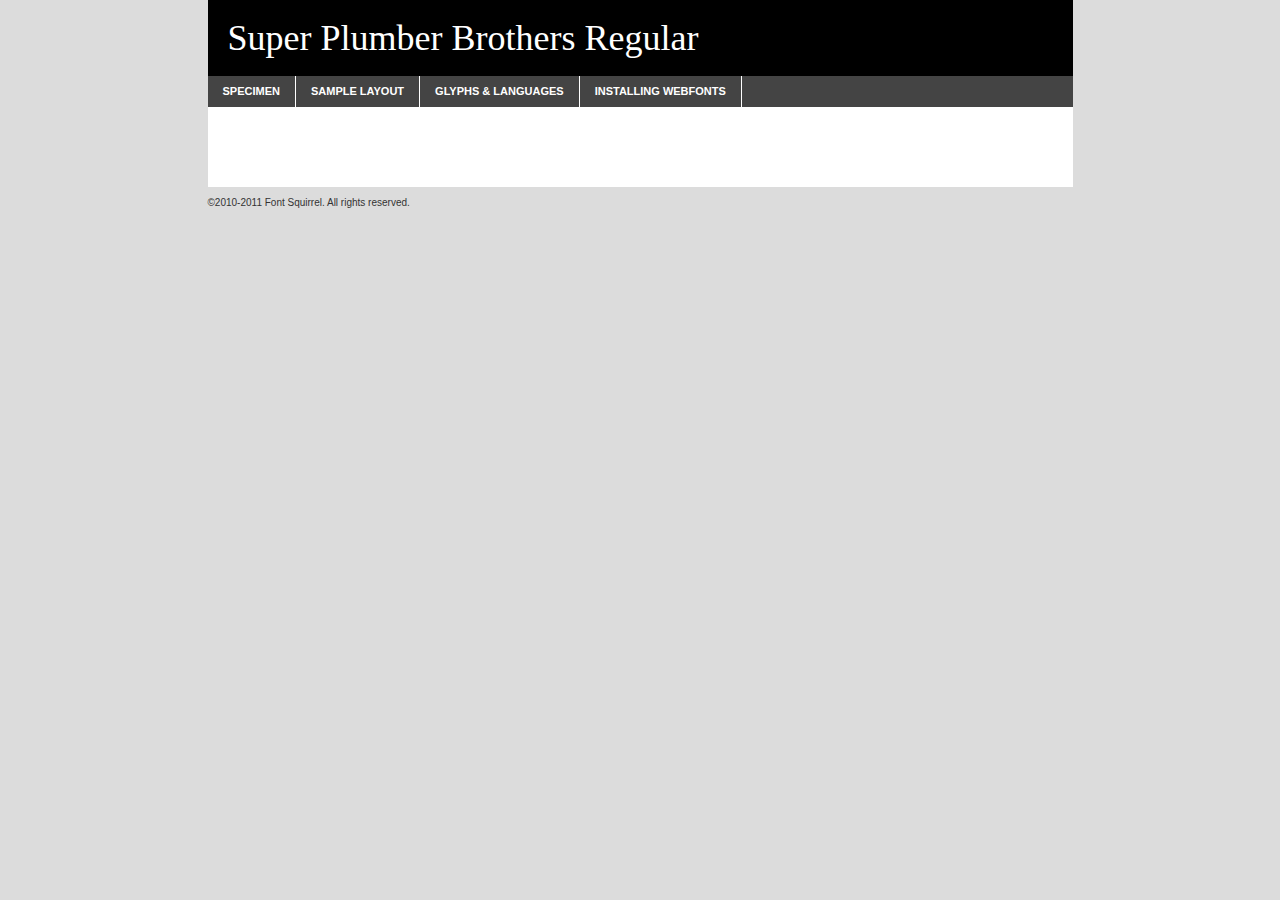
<file: src/Fonts/super_plumber_brothers-demo.html>
<!DOCTYPE html PUBLIC "-//W3C//DTD XHTML 1.0 Transitional//EN"
	"http://www.w3.org/TR/xhtml1/DTD/xhtml1-transitional.dtd">

<html xmlns="http://www.w3.org/1999/xhtml" xml:lang="en" lang="en">
<head>
	<meta http-equiv="Content-Type" content="text/html; charset=utf-8" />
	<script src="http://ajax.googleapis.com/ajax/libs/jquery/1.7.2/jquery.min.js" type="text/javascript" charset="utf-8"></script>
	<script src="specimen_files/easytabs.js" type="text/javascript" charset="utf-8"></script>
	<link rel="stylesheet" href="specimen_files/specimen_stylesheet.css" type="text/css" charset="utf-8" />
	<link rel="stylesheet" href="stylesheet.css" type="text/css" charset="utf-8" />

	<style type="text/css">
					body{
				font-family: 'super_plumber_brothersregular';
							}
		</style>

	<title>Super Plumber Brothers Regular Specimen</title>
	
	
	<script type="text/javascript" charset="utf-8">
		$(document).ready(function() {
			$('#container').easyTabs({defaultContent:1});
		});
	</script>
</head>

<body>
<div id="container">
	<div id="header">
		Super Plumber Brothers Regular	</div>
	<ul class="tabs">
		<li><a href="#specimen">Specimen</a></li>
		<li><a href="#layout">Sample Layout</a></li>
				<li><a href="#glyphs">Glyphs &amp; Languages</a></li>
		<li><a href="#installing">Installing Webfonts</a></li>
		
	</ul>
	
	<div id="main_content">

		
			<div id="specimen">
		
				<div class="section">
					<div class="grid12 firstcol">
						<div class="huge">AaBb</div>
					</div>
				</div>
		
				<div class="section">
					<div class="glyph_range">A&#x200B;B&#x200b;C&#x200b;D&#x200b;E&#x200b;F&#x200b;G&#x200b;H&#x200b;I&#x200b;J&#x200b;K&#x200b;L&#x200b;M&#x200b;N&#x200b;O&#x200b;P&#x200b;Q&#x200b;R&#x200b;S&#x200b;T&#x200b;U&#x200b;V&#x200b;W&#x200b;X&#x200b;Y&#x200b;Z&#x200b;a&#x200b;b&#x200b;c&#x200b;d&#x200b;e&#x200b;f&#x200b;g&#x200b;h&#x200b;i&#x200b;j&#x200b;k&#x200b;l&#x200b;m&#x200b;n&#x200b;o&#x200b;p&#x200b;q&#x200b;r&#x200b;s&#x200b;t&#x200b;u&#x200b;v&#x200b;w&#x200b;x&#x200b;y&#x200b;z&#x200b;1&#x200b;2&#x200b;3&#x200b;4&#x200b;5&#x200b;6&#x200b;7&#x200b;8&#x200b;9&#x200b;0&#x200b;&amp;&#x200b;.&#x200b;,&#x200b;?&#x200b;!&#x200b;&#64;&#x200b;(&#x200b;)&#x200b;#&#x200b;$&#x200b;%&#x200b;*&#x200b;+&#x200b;-&#x200b;=&#x200b;:&#x200b;;</div>
				</div>
				<div class="section">
					<div class="grid12 firstcol">
						<table class="sample_table">
							<tr><td>10</td><td class="size10">abcdefghijklmnopqrstuvwxyzABCDEFGHIJKLMNOPQRSTUVWXYZ0123456789abcdefghijklmnopqrstuvwxyzABCDEFGHIJKLMNOPQRSTUVWXYZ0123456789abcdefghijklmnopqrstuvwxyzABCDEFGHIJKLMNOPQRSTUVWXYZ</td></tr>
							<tr><td>11</td><td class="size11">abcdefghijklmnopqrstuvwxyzABCDEFGHIJKLMNOPQRSTUVWXYZ0123456789abcdefghijklmnopqrstuvwxyzABCDEFGHIJKLMNOPQRSTUVWXYZ0123456789abcdefghijklmnopqrstuvwxyzABCDEFGHIJKLMNOPQRSTUVWXYZ</td></tr>
							<tr><td>12</td><td class="size12">abcdefghijklmnopqrstuvwxyzABCDEFGHIJKLMNOPQRSTUVWXYZ0123456789abcdefghijklmnopqrstuvwxyzABCDEFGHIJKLMNOPQRSTUVWXYZ0123456789abcdefghijklmnopqrstuvwxyzABCDEFGHIJKLMNOPQRSTUVWXYZ</td></tr>
							<tr><td>13</td><td class="size13">abcdefghijklmnopqrstuvwxyzABCDEFGHIJKLMNOPQRSTUVWXYZ0123456789abcdefghijklmnopqrstuvwxyzABCDEFGHIJKLMNOPQRSTUVWXYZ0123456789abcdefghijklmnopqrstuvwxyzABCDEFGHIJKLMNOPQRSTUVWXYZ</td></tr>
							<tr><td>14</td><td class="size14">abcdefghijklmnopqrstuvwxyzABCDEFGHIJKLMNOPQRSTUVWXYZ0123456789abcdefghijklmnopqrstuvwxyzABCDEFGHIJKLMNOPQRSTUVWXYZ0123456789abcdefghijklmnopqrstuvwxyzABCDEFGHIJKLMNOPQRSTUVWXYZ</td></tr>
							<tr><td>16</td><td class="size16">abcdefghijklmnopqrstuvwxyzABCDEFGHIJKLMNOPQRSTUVWXYZ0123456789abcdefghijklmnopqrstuvwxyzABCDEFGHIJKLMNOPQRSTUVWXYZ</td></tr>
							<tr><td>18</td><td class="size18">abcdefghijklmnopqrstuvwxyzABCDEFGHIJKLMNOPQRSTUVWXYZ0123456789abcdefghijklmnopqrstuvwxyzABCDEFGHIJKLMNOPQRSTUVWXYZ</td></tr>
							<tr><td>20</td><td class="size20">abcdefghijklmnopqrstuvwxyzABCDEFGHIJKLMNOPQRSTUVWXYZ0123456789abcdefghijklmnopqrstuvwxyzABCDEFGHIJKLMNOPQRSTUVWXYZ</td></tr>
							<tr><td>24</td><td class="size24">abcdefghijklmnopqrstuvwxyzABCDEFGHIJKLMNOPQRSTUVWXYZ0123456789abcdefghijklmnopqrstuvwxyzABCDEFGHIJKLMNOPQRSTUVWXYZ</td></tr>
							<tr><td>30</td><td class="size30">abcdefghijklmnopqrstuvwxyzABCDEFGHIJKLMNOPQRSTUVWXYZ0123456789abcdefghijklmnopqrstuvwxyzABCDEFGHIJKLMNOPQRSTUVWXYZ</td></tr>
							<tr><td>36</td><td class="size36">abcdefghijklmnopqrstuvwxyzABCDEFGHIJKLMNOPQRSTUVWXYZ0123456789abcdefghijklmnopqrstuvwxyzABCDEFGHIJKLMNOPQRSTUVWXYZ</td></tr>
							<tr><td>48</td><td class="size48">abcdefghijklmnopqrstuvwxyzABCDEFGHIJKLMNOPQRSTUVWXYZ0123456789abcdefghijklmnopqrstuvwxyzABCDEFGHIJKLMNOPQRSTUVWXYZ</td></tr>
							<tr><td>60</td><td class="size60">abcdefghijklmnopqrstuvwxyzABCDEFGHIJKLMNOPQRSTUVWXYZ0123456789abcdefghijklmnopqrstuvwxyzABCDEFGHIJKLMNOPQRSTUVWXYZ</td></tr>
							<tr><td>72</td><td class="size72">abcdefghijklmnopqrstuvwxyzABCDEFGHIJKLMNOPQRSTUVWXYZ0123456789abcdefghijklmnopqrstuvwxyzABCDEFGHIJKLMNOPQRSTUVWXYZ</td></tr>
							<tr><td>90</td><td class="size90">abcdefghijklmnopqrstuvwxyzABCDEFGHIJKLMNOPQRSTUVWXYZ0123456789abcdefghijklmnopqrstuvwxyzABCDEFGHIJKLMNOPQRSTUVWXYZ</td></tr>
						</table>
				
					</div>
			
				</div>
		
		
		
								<div class="section" id="bodycomparison">


										<div id="xheight">
				<div class="fontbody">&#xE000;&#xE000;&#xE000;&#xE000;&#xE000;&#xE000;&#xE000;&#xE000;&#xE000;&#xE000;&#xE000;&#xE000;&#xE000;&#xE000;&#xE000;&#xE000;&#xE000;&#xE000;&#xE000;&#xE000;&#xE000;&#xE000;&#xE000;&#xE000;&#xE000;&#xE000;&#xE000;&#xE000;&#xE000;&#xE000;&#xE000;&#xE000;&#xE000;&#xE000;&#xE000;&#xE000;&#xE000;&#xE000;&#xE000;&#xE000;&#xE000;&#xE000;&#xE000;&#xE000;&#xE000;&#xE000;&#xE000;&#xE000;&#xE000;&#xE000;&#xE000;&#xE000;&#xE000;&#xE000;&#xE000;&#xE000;&#xE000;&#xE000;&#xE000;&#xE000;&#xE000;&#xE000;&#xE000;&#xE000;&#xE000;&#xE000;&#xE000;&#xE000;&#xE000;&#xE000;&#xE000;&#xE000;&#xE000;&#xE000;&#xE000;&#xE000;&#xE000;&#xE000;&#xE000;&#xE000;&#xE000;&#xE000;&#xE000;&#xE000;&#xE000;&#xE000;&#xE000;&#xE000;&#xE000;&#xE000;&#xE000;&#xE000;&#xE000;&#xE000;&#xE000;&#xE000;&#xE000;&#xE000;&#xE000;body</div><div class="arialbody">body</div><div class="verdanabody">body</div><div class="georgiabody">body</div></div>
										<div class="fontbody" style="z-index:1">
											body<span>Super Plumber Brothers Regular</span>
										</div>
										<div class="arialbody" style="z-index:1">
											body<span>Arial</span>
										</div>
										<div class="verdanabody" style="z-index:1">
											body<span>Verdana</span>
										</div>
										<div class="georgiabody" style="z-index:1">
											body<span>Georgia</span>
										</div>



								</div>
		
		
				<div class="section psample psample_row1" id="">
					
					<div class="grid2 firstcol">
						<p class="size10"><span>10.</span>Aenean lacinia bibendum nulla sed consectetur. Fusce dapibus, tellus ac cursus commodo, tortor mauris condimentum nibh, ut fermentum massa justo sit amet risus. Nullam id dolor id nibh ultricies vehicula ut id elit. Cum sociis natoque penatibus et magnis dis parturient montes, nascetur ridiculus mus. Nulla vitae elit libero, a pharetra augue.</p>
			
					</div>
					<div class="grid3">
						<p class="size11"><span>11.</span>Aenean lacinia bibendum nulla sed consectetur. Fusce dapibus, tellus ac cursus commodo, tortor mauris condimentum nibh, ut fermentum massa justo sit amet risus. Nullam id dolor id nibh ultricies vehicula ut id elit. Cum sociis natoque penatibus et magnis dis parturient montes, nascetur ridiculus mus. Nulla vitae elit libero, a pharetra augue.</p>
			
					</div>
					<div class="grid3">
						<p class="size12"><span>12.</span>Aenean lacinia bibendum nulla sed consectetur. Fusce dapibus, tellus ac cursus commodo, tortor mauris condimentum nibh, ut fermentum massa justo sit amet risus. Nullam id dolor id nibh ultricies vehicula ut id elit. Cum sociis natoque penatibus et magnis dis parturient montes, nascetur ridiculus mus. Nulla vitae elit libero, a pharetra augue.</p>
			
					</div>
					<div class="grid4">
						<p class="size13"><span>13.</span>Aenean lacinia bibendum nulla sed consectetur. Fusce dapibus, tellus ac cursus commodo, tortor mauris condimentum nibh, ut fermentum massa justo sit amet risus. Nullam id dolor id nibh ultricies vehicula ut id elit. Cum sociis natoque penatibus et magnis dis parturient montes, nascetur ridiculus mus. Nulla vitae elit libero, a pharetra augue.</p>
			
					</div>
					<div class="white_blend"></div>
					
				</div>
				<div class="section psample psample_row2" id="">
					<div class="grid3 firstcol">
						<p class="size14"><span>14.</span>Aenean lacinia bibendum nulla sed consectetur. Fusce dapibus, tellus ac cursus commodo, tortor mauris condimentum nibh, ut fermentum massa justo sit amet risus. Nullam id dolor id nibh ultricies vehicula ut id elit. Cum sociis natoque penatibus et magnis dis parturient montes, nascetur ridiculus mus. Nulla vitae elit libero, a pharetra augue.</p>
			
					</div>
					<div class="grid4">
						<p class="size16"><span>16.</span>Aenean lacinia bibendum nulla sed consectetur. Fusce dapibus, tellus ac cursus commodo, tortor mauris condimentum nibh, ut fermentum massa justo sit amet risus. Nullam id dolor id nibh ultricies vehicula ut id elit. Cum sociis natoque penatibus et magnis dis parturient montes, nascetur ridiculus mus. Nulla vitae elit libero, a pharetra augue.</p>
			
					</div>
					<div class="grid5">
						<p class="size18"><span>18.</span>Aenean lacinia bibendum nulla sed consectetur. Fusce dapibus, tellus ac cursus commodo, tortor mauris condimentum nibh, ut fermentum massa justo sit amet risus. Nullam id dolor id nibh ultricies vehicula ut id elit. Cum sociis natoque penatibus et magnis dis parturient montes, nascetur ridiculus mus. Nulla vitae elit libero, a pharetra augue.</p>
			
					</div>

					<div class="white_blend"></div>

				</div>
				
				<div class="section psample psample_row3" id="">
					<div class="grid5 firstcol">
						<p class="size20"><span>20.</span>Aenean lacinia bibendum nulla sed consectetur. Fusce dapibus, tellus ac cursus commodo, tortor mauris condimentum nibh, ut fermentum massa justo sit amet risus. Nullam id dolor id nibh ultricies vehicula ut id elit. Cum sociis natoque penatibus et magnis dis parturient montes, nascetur ridiculus mus. Nulla vitae elit libero, a pharetra augue.</p>
					</div>
					<div class="grid7">
						<p class="size24"><span>24.</span>Aenean lacinia bibendum nulla sed consectetur. Fusce dapibus, tellus ac cursus commodo, tortor mauris condimentum nibh, ut fermentum massa justo sit amet risus. Nullam id dolor id nibh ultricies vehicula ut id elit. Cum sociis natoque penatibus et magnis dis parturient montes, nascetur ridiculus mus. Nulla vitae elit libero, a pharetra augue.</p>
					</div>
					
					<div class="white_blend"></div>
					
				</div>
				
				<div class="section psample psample_row4" id="">
					<div class="grid12 firstcol">
						<p class="size30"><span>30.</span>Aenean lacinia bibendum nulla sed consectetur. Fusce dapibus, tellus ac cursus commodo, tortor mauris condimentum nibh, ut fermentum massa justo sit amet risus. Nullam id dolor id nibh ultricies vehicula ut id elit. Cum sociis natoque penatibus et magnis dis parturient montes, nascetur ridiculus mus. Nulla vitae elit libero, a pharetra augue.</p>
					</div>
					<div class="white_blend"></div>
					
				</div>
				
				
				
				<div class="section psample psample_row1 fullreverse">
					<div class="grid2 firstcol">
						<p class="size10"><span>10.</span>Aenean lacinia bibendum nulla sed consectetur. Fusce dapibus, tellus ac cursus commodo, tortor mauris condimentum nibh, ut fermentum massa justo sit amet risus. Nullam id dolor id nibh ultricies vehicula ut id elit. Cum sociis natoque penatibus et magnis dis parturient montes, nascetur ridiculus mus. Nulla vitae elit libero, a pharetra augue.</p>
			
					</div>
					<div class="grid3">
						<p class="size11"><span>11.</span>Aenean lacinia bibendum nulla sed consectetur. Fusce dapibus, tellus ac cursus commodo, tortor mauris condimentum nibh, ut fermentum massa justo sit amet risus. Nullam id dolor id nibh ultricies vehicula ut id elit. Cum sociis natoque penatibus et magnis dis parturient montes, nascetur ridiculus mus. Nulla vitae elit libero, a pharetra augue.</p>
			
					</div>
					<div class="grid3">
						<p class="size12"><span>12.</span>Aenean lacinia bibendum nulla sed consectetur. Fusce dapibus, tellus ac cursus commodo, tortor mauris condimentum nibh, ut fermentum massa justo sit amet risus. Nullam id dolor id nibh ultricies vehicula ut id elit. Cum sociis natoque penatibus et magnis dis parturient montes, nascetur ridiculus mus. Nulla vitae elit libero, a pharetra augue.</p>
			
					</div>
					<div class="grid4">
						<p class="size13"><span>13.</span>Aenean lacinia bibendum nulla sed consectetur. Fusce dapibus, tellus ac cursus commodo, tortor mauris condimentum nibh, ut fermentum massa justo sit amet risus. Nullam id dolor id nibh ultricies vehicula ut id elit. Cum sociis natoque penatibus et magnis dis parturient montes, nascetur ridiculus mus. Nulla vitae elit libero, a pharetra augue.</p>
			
					</div>
					<div class="black_blend"></div>
					
				</div>
				
				<div class="section psample psample_row2 fullreverse">
					<div class="grid3 firstcol">
						<p class="size14"><span>14.</span>Aenean lacinia bibendum nulla sed consectetur. Fusce dapibus, tellus ac cursus commodo, tortor mauris condimentum nibh, ut fermentum massa justo sit amet risus. Nullam id dolor id nibh ultricies vehicula ut id elit. Cum sociis natoque penatibus et magnis dis parturient montes, nascetur ridiculus mus. Nulla vitae elit libero, a pharetra augue.</p>
			
					</div>
					<div class="grid4">
						<p class="size16"><span>16.</span>Aenean lacinia bibendum nulla sed consectetur. Fusce dapibus, tellus ac cursus commodo, tortor mauris condimentum nibh, ut fermentum massa justo sit amet risus. Nullam id dolor id nibh ultricies vehicula ut id elit. Cum sociis natoque penatibus et magnis dis parturient montes, nascetur ridiculus mus. Nulla vitae elit libero, a pharetra augue.</p>
			
					</div>
					<div class="grid5">
						<p class="size18"><span>18.</span>Aenean lacinia bibendum nulla sed consectetur. Fusce dapibus, tellus ac cursus commodo, tortor mauris condimentum nibh, ut fermentum massa justo sit amet risus. Nullam id dolor id nibh ultricies vehicula ut id elit. Cum sociis natoque penatibus et magnis dis parturient montes, nascetur ridiculus mus. Nulla vitae elit libero, a pharetra augue.</p>
			
					</div>
					<div class="black_blend"></div>

				</div>
				
				<div class="section psample fullreverse psample_row3" id="">
					<div class="grid5 firstcol">
						<p class="size20"><span>20.</span>Aenean lacinia bibendum nulla sed consectetur. Fusce dapibus, tellus ac cursus commodo, tortor mauris condimentum nibh, ut fermentum massa justo sit amet risus. Nullam id dolor id nibh ultricies vehicula ut id elit. Cum sociis natoque penatibus et magnis dis parturient montes, nascetur ridiculus mus. Nulla vitae elit libero, a pharetra augue.</p>
					</div>
					<div class="grid7">
						<p class="size24"><span>24.</span>Aenean lacinia bibendum nulla sed consectetur. Fusce dapibus, tellus ac cursus commodo, tortor mauris condimentum nibh, ut fermentum massa justo sit amet risus. Nullam id dolor id nibh ultricies vehicula ut id elit. Cum sociis natoque penatibus et magnis dis parturient montes, nascetur ridiculus mus. Nulla vitae elit libero, a pharetra augue.</p>
					</div>
					
					<div class="black_blend"></div>
					
				</div>
				
				<div class="section psample fullreverse psample_row4" id="" style="border-bottom: 20px #000 solid;">
					<div class="grid12 firstcol">
						<p class="size30"><span>30.</span>Aenean lacinia bibendum nulla sed consectetur. Fusce dapibus, tellus ac cursus commodo, tortor mauris condimentum nibh, ut fermentum massa justo sit amet risus. Nullam id dolor id nibh ultricies vehicula ut id elit. Cum sociis natoque penatibus et magnis dis parturient montes, nascetur ridiculus mus. Nulla vitae elit libero, a pharetra augue.</p>
					</div>
					<div class="black_blend"></div>
					
				</div>
				
				
				
				
			</div>
			
			<div id="layout">
				
				<div class="section">
					
					<div class="grid12 firstcol">
						<h1>Lorem Ipsum Dolor</h1>
						<h2>Etiam porta sem malesuada magna mollis euismod</h2>
						
						<p class="byline">By <a href="#link">Aenean Lacinia</a></p>
					</div>
				</div>
				<div class="section">
					<div class="grid8 firstcol">
						<p class="large">Donec sed odio dui. Morbi leo risus, porta ac consectetur ac, vestibulum at eros. Fusce dapibus, tellus ac cursus commodo, tortor mauris condimentum nibh, ut fermentum massa justo sit amet risus. </p>

						
						<h3>Pellentesque ornare sem</h3>

						<p>Maecenas sed diam eget risus varius blandit sit amet non magna. Maecenas faucibus mollis interdum. Donec ullamcorper nulla non metus auctor fringilla. Nullam id dolor id nibh ultricies vehicula ut id elit. Nullam id dolor id nibh ultricies vehicula ut id elit. </p>

						<p>Aenean eu leo quam. Pellentesque ornare sem lacinia quam venenatis vestibulum. Lorem ipsum dolor sit amet, consectetur adipiscing elit. Cum sociis natoque penatibus et magnis dis parturient montes, nascetur ridiculus mus. </p>

						<p>Nulla vitae elit libero, a pharetra augue. Praesent commodo cursus magna, vel scelerisque nisl consectetur et. Aenean lacinia bibendum nulla sed consectetur. </p>

						<p>Nullam quis risus eget urna mollis ornare vel eu leo. Nullam quis risus eget urna mollis ornare vel eu leo. Maecenas sed diam eget risus varius blandit sit amet non magna. Donec ullamcorper nulla non metus auctor fringilla. </p>

						<h3>Cras mattis consectetur</h3>

						<p>Aenean eu leo quam. Pellentesque ornare sem lacinia quam venenatis vestibulum. Aenean lacinia bibendum nulla sed consectetur. Integer posuere erat a ante venenatis dapibus posuere velit aliquet. Cras mattis consectetur purus sit amet fermentum. </p>

						<p>Nullam id dolor id nibh ultricies vehicula ut id elit. Nullam quis risus eget urna mollis ornare vel eu leo. Cras mattis consectetur purus sit amet fermentum.</p>
					</div>
					
					<div class="grid4 sidebar">
						
						<div class="box reverse">
							<p class="last">Nullam quis risus eget urna mollis ornare vel eu leo. Donec ullamcorper nulla non metus auctor fringilla. Cras mattis consectetur purus sit amet fermentum. Sed posuere consectetur est at lobortis. Lorem ipsum dolor sit amet, consectetur adipiscing elit. </p>
						</div>
						
						<p class="caption">Maecenas sed diam eget risus varius.</p>

						<p>Vestibulum id ligula porta felis euismod semper. Integer posuere erat a ante venenatis dapibus posuere velit aliquet. Vestibulum id ligula porta felis euismod semper. Sed posuere consectetur est at lobortis. Maecenas sed diam eget risus varius blandit sit amet non magna. Fusce dapibus, tellus ac cursus commodo, tortor mauris condimentum nibh, ut fermentum massa justo sit amet risus. </p>

					

						<p>Duis mollis, est non commodo luctus, nisi erat porttitor ligula, eget lacinia odio sem nec elit. Aenean lacinia bibendum nulla sed consectetur. Vivamus sagittis lacus vel augue laoreet rutrum faucibus dolor auctor. Aenean lacinia bibendum nulla sed consectetur. Nullam quis risus eget urna mollis ornare vel eu leo. </p>

						<p>Praesent commodo cursus magna, vel scelerisque nisl consectetur et. Donec ullamcorper nulla non metus auctor fringilla. Maecenas faucibus mollis interdum. Fusce dapibus, tellus ac cursus commodo, tortor mauris condimentum nibh, ut fermentum massa justo sit amet risus. </p>

					</div>
				</div>
				
			</div>


			



		<div id="glyphs">
			<div class="section">
				<div class="grid12 firstcol">
			
				<h1>Language Support</h1>
				<p>The subset of Super Plumber Brothers Regular in this kit supports the following languages:<br />
			
					Albanian, Danish, Dutch, English, Faroese, German, Icelandic, Italian, Malagasy, Norwegian, Portuguese, Spanish, Swedish				</p>
				<h1>Glyph Chart</h1>
				<p>The subset of Super Plumber Brothers Regular in this kit includes all the glyphs listed below. Unicode entities are included above each glyph to help you insert individual characters into your layout.</p>
				<div id="glyph_chart">
			
																														 <div><p>&amp;#13;</p>&#13;</div>
																				 <div><p>&amp;#32;</p>&#32;</div>
																				 <div><p>&amp;#33;</p>&#33;</div>
																				 <div><p>&amp;#34;</p>&#34;</div>
																				 <div><p>&amp;#35;</p>&#35;</div>
																				 <div><p>&amp;#36;</p>&#36;</div>
																				 <div><p>&amp;#37;</p>&#37;</div>
																				 <div><p>&amp;#38;</p>&#38;</div>
																				 <div><p>&amp;#39;</p>&#39;</div>
																				 <div><p>&amp;#40;</p>&#40;</div>
																				 <div><p>&amp;#41;</p>&#41;</div>
																				 <div><p>&amp;#42;</p>&#42;</div>
																				 <div><p>&amp;#43;</p>&#43;</div>
																				 <div><p>&amp;#44;</p>&#44;</div>
																				 <div><p>&amp;#45;</p>&#45;</div>
																				 <div><p>&amp;#46;</p>&#46;</div>
																				 <div><p>&amp;#47;</p>&#47;</div>
																				 <div><p>&amp;#48;</p>&#48;</div>
																				 <div><p>&amp;#49;</p>&#49;</div>
																				 <div><p>&amp;#50;</p>&#50;</div>
																				 <div><p>&amp;#51;</p>&#51;</div>
																				 <div><p>&amp;#52;</p>&#52;</div>
																				 <div><p>&amp;#53;</p>&#53;</div>
																				 <div><p>&amp;#54;</p>&#54;</div>
																				 <div><p>&amp;#55;</p>&#55;</div>
																				 <div><p>&amp;#56;</p>&#56;</div>
																				 <div><p>&amp;#57;</p>&#57;</div>
																				 <div><p>&amp;#58;</p>&#58;</div>
																				 <div><p>&amp;#59;</p>&#59;</div>
																				 <div><p>&amp;#60;</p>&#60;</div>
																				 <div><p>&amp;#61;</p>&#61;</div>
																				 <div><p>&amp;#62;</p>&#62;</div>
																				 <div><p>&amp;#63;</p>&#63;</div>
																				 <div><p>&amp;#64;</p>&#64;</div>
																				 <div><p>&amp;#65;</p>&#65;</div>
																				 <div><p>&amp;#66;</p>&#66;</div>
																				 <div><p>&amp;#67;</p>&#67;</div>
																				 <div><p>&amp;#68;</p>&#68;</div>
																				 <div><p>&amp;#69;</p>&#69;</div>
																				 <div><p>&amp;#70;</p>&#70;</div>
																				 <div><p>&amp;#71;</p>&#71;</div>
																				 <div><p>&amp;#72;</p>&#72;</div>
																				 <div><p>&amp;#73;</p>&#73;</div>
																				 <div><p>&amp;#74;</p>&#74;</div>
																				 <div><p>&amp;#75;</p>&#75;</div>
																				 <div><p>&amp;#76;</p>&#76;</div>
																				 <div><p>&amp;#77;</p>&#77;</div>
																				 <div><p>&amp;#78;</p>&#78;</div>
																				 <div><p>&amp;#79;</p>&#79;</div>
																				 <div><p>&amp;#80;</p>&#80;</div>
																				 <div><p>&amp;#81;</p>&#81;</div>
																				 <div><p>&amp;#82;</p>&#82;</div>
																				 <div><p>&amp;#83;</p>&#83;</div>
																				 <div><p>&amp;#84;</p>&#84;</div>
																				 <div><p>&amp;#85;</p>&#85;</div>
																				 <div><p>&amp;#86;</p>&#86;</div>
																				 <div><p>&amp;#87;</p>&#87;</div>
																				 <div><p>&amp;#88;</p>&#88;</div>
																				 <div><p>&amp;#89;</p>&#89;</div>
																				 <div><p>&amp;#90;</p>&#90;</div>
																				 <div><p>&amp;#91;</p>&#91;</div>
																				 <div><p>&amp;#92;</p>&#92;</div>
																				 <div><p>&amp;#93;</p>&#93;</div>
																				 <div><p>&amp;#94;</p>&#94;</div>
																				 <div><p>&amp;#95;</p>&#95;</div>
																				 <div><p>&amp;#96;</p>&#96;</div>
																				 <div><p>&amp;#97;</p>&#97;</div>
																				 <div><p>&amp;#98;</p>&#98;</div>
																				 <div><p>&amp;#99;</p>&#99;</div>
																				 <div><p>&amp;#100;</p>&#100;</div>
																				 <div><p>&amp;#101;</p>&#101;</div>
																				 <div><p>&amp;#102;</p>&#102;</div>
																				 <div><p>&amp;#103;</p>&#103;</div>
																				 <div><p>&amp;#104;</p>&#104;</div>
																				 <div><p>&amp;#105;</p>&#105;</div>
																				 <div><p>&amp;#106;</p>&#106;</div>
																				 <div><p>&amp;#107;</p>&#107;</div>
																				 <div><p>&amp;#108;</p>&#108;</div>
																				 <div><p>&amp;#109;</p>&#109;</div>
																				 <div><p>&amp;#110;</p>&#110;</div>
																				 <div><p>&amp;#111;</p>&#111;</div>
																				 <div><p>&amp;#112;</p>&#112;</div>
																				 <div><p>&amp;#113;</p>&#113;</div>
																				 <div><p>&amp;#114;</p>&#114;</div>
																				 <div><p>&amp;#115;</p>&#115;</div>
																				 <div><p>&amp;#116;</p>&#116;</div>
																				 <div><p>&amp;#117;</p>&#117;</div>
																				 <div><p>&amp;#118;</p>&#118;</div>
																				 <div><p>&amp;#119;</p>&#119;</div>
																				 <div><p>&amp;#120;</p>&#120;</div>
																				 <div><p>&amp;#121;</p>&#121;</div>
																				 <div><p>&amp;#122;</p>&#122;</div>
																				 <div><p>&amp;#123;</p>&#123;</div>
																				 <div><p>&amp;#124;</p>&#124;</div>
																				 <div><p>&amp;#125;</p>&#125;</div>
																				 <div><p>&amp;#126;</p>&#126;</div>
																				 <div><p>&amp;#160;</p>&#160;</div>
																				 <div><p>&amp;#161;</p>&#161;</div>
																				 <div><p>&amp;#162;</p>&#162;</div>
																				 <div><p>&amp;#163;</p>&#163;</div>
																				 <div><p>&amp;#165;</p>&#165;</div>
																				 <div><p>&amp;#169;</p>&#169;</div>
																				 <div><p>&amp;#173;</p>&#173;</div>
																				 <div><p>&amp;#191;</p>&#191;</div>
																				 <div><p>&amp;#192;</p>&#192;</div>
																				 <div><p>&amp;#193;</p>&#193;</div>
																				 <div><p>&amp;#194;</p>&#194;</div>
																				 <div><p>&amp;#195;</p>&#195;</div>
																				 <div><p>&amp;#196;</p>&#196;</div>
																				 <div><p>&amp;#197;</p>&#197;</div>
																				 <div><p>&amp;#198;</p>&#198;</div>
																				 <div><p>&amp;#199;</p>&#199;</div>
																				 <div><p>&amp;#200;</p>&#200;</div>
																				 <div><p>&amp;#201;</p>&#201;</div>
																				 <div><p>&amp;#202;</p>&#202;</div>
																				 <div><p>&amp;#203;</p>&#203;</div>
																				 <div><p>&amp;#204;</p>&#204;</div>
																				 <div><p>&amp;#205;</p>&#205;</div>
																				 <div><p>&amp;#206;</p>&#206;</div>
																				 <div><p>&amp;#207;</p>&#207;</div>
																				 <div><p>&amp;#208;</p>&#208;</div>
																				 <div><p>&amp;#209;</p>&#209;</div>
																				 <div><p>&amp;#210;</p>&#210;</div>
																				 <div><p>&amp;#211;</p>&#211;</div>
																				 <div><p>&amp;#212;</p>&#212;</div>
																				 <div><p>&amp;#213;</p>&#213;</div>
																				 <div><p>&amp;#214;</p>&#214;</div>
																				 <div><p>&amp;#215;</p>&#215;</div>
																				 <div><p>&amp;#216;</p>&#216;</div>
																				 <div><p>&amp;#217;</p>&#217;</div>
																				 <div><p>&amp;#218;</p>&#218;</div>
																				 <div><p>&amp;#219;</p>&#219;</div>
																				 <div><p>&amp;#220;</p>&#220;</div>
																				 <div><p>&amp;#221;</p>&#221;</div>
																				 <div><p>&amp;#222;</p>&#222;</div>
																				 <div><p>&amp;#223;</p>&#223;</div>
																				 <div><p>&amp;#224;</p>&#224;</div>
																				 <div><p>&amp;#225;</p>&#225;</div>
																				 <div><p>&amp;#226;</p>&#226;</div>
																				 <div><p>&amp;#227;</p>&#227;</div>
																				 <div><p>&amp;#228;</p>&#228;</div>
																				 <div><p>&amp;#229;</p>&#229;</div>
																				 <div><p>&amp;#230;</p>&#230;</div>
																				 <div><p>&amp;#231;</p>&#231;</div>
																				 <div><p>&amp;#232;</p>&#232;</div>
																				 <div><p>&amp;#233;</p>&#233;</div>
																				 <div><p>&amp;#234;</p>&#234;</div>
																				 <div><p>&amp;#235;</p>&#235;</div>
																				 <div><p>&amp;#236;</p>&#236;</div>
																				 <div><p>&amp;#237;</p>&#237;</div>
																				 <div><p>&amp;#238;</p>&#238;</div>
																				 <div><p>&amp;#239;</p>&#239;</div>
																				 <div><p>&amp;#240;</p>&#240;</div>
																				 <div><p>&amp;#241;</p>&#241;</div>
																				 <div><p>&amp;#242;</p>&#242;</div>
																				 <div><p>&amp;#243;</p>&#243;</div>
																				 <div><p>&amp;#244;</p>&#244;</div>
																				 <div><p>&amp;#245;</p>&#245;</div>
																				 <div><p>&amp;#246;</p>&#246;</div>
																				 <div><p>&amp;#247;</p>&#247;</div>
																				 <div><p>&amp;#248;</p>&#248;</div>
																				 <div><p>&amp;#249;</p>&#249;</div>
																				 <div><p>&amp;#250;</p>&#250;</div>
																				 <div><p>&amp;#251;</p>&#251;</div>
																				 <div><p>&amp;#252;</p>&#252;</div>
																				 <div><p>&amp;#253;</p>&#253;</div>
																				 <div><p>&amp;#254;</p>&#254;</div>
																				 <div><p>&amp;#255;</p>&#255;</div>
																				 <div><p>&amp;#376;</p>&#376;</div>
																				 <div><p>&amp;#8192;</p>&#8192;</div>
																				 <div><p>&amp;#8193;</p>&#8193;</div>
																				 <div><p>&amp;#8194;</p>&#8194;</div>
																				 <div><p>&amp;#8195;</p>&#8195;</div>
																				 <div><p>&amp;#8196;</p>&#8196;</div>
																				 <div><p>&amp;#8197;</p>&#8197;</div>
																				 <div><p>&amp;#8198;</p>&#8198;</div>
																				 <div><p>&amp;#8199;</p>&#8199;</div>
																				 <div><p>&amp;#8200;</p>&#8200;</div>
																				 <div><p>&amp;#8201;</p>&#8201;</div>
																				 <div><p>&amp;#8202;</p>&#8202;</div>
																				 <div><p>&amp;#8208;</p>&#8208;</div>
																				 <div><p>&amp;#8209;</p>&#8209;</div>
																				 <div><p>&amp;#8210;</p>&#8210;</div>
																				 <div><p>&amp;#8211;</p>&#8211;</div>
																				 <div><p>&amp;#8212;</p>&#8212;</div>
																				 <div><p>&amp;#8239;</p>&#8239;</div>
																				 <div><p>&amp;#8287;</p>&#8287;</div>
																				 <div><p>&amp;#8364;</p>&#8364;</div>
																				 <div><p>&amp;#57344;</p>&#57344;</div>
																												</div>	
				</div>
		
		
			</div>
		</div>
		
		
		<div id="specs">
			
		</div>
	
		<div id="installing">
			<div class="section">
				<div class="grid7 firstcol">
					<h1>Installing Webfonts</h1>
					
					<p>Webfonts are supported by all major browser platforms but not all in the same way. There are currently four different font formats that must be included in order to target all browsers. This includes TTF, WOFF, EOT and SVG.</p>
					
					<h2>1. Upload your webfonts</h2>
					<p>You must upload your webfont kit to your website. They should be in or near the same directory as your CSS files.</p>
					
					<h2>2. Include the webfont stylesheet</h2>
					<p>A special CSS @font-face declaration helps the various browsers select the appropriate font it needs without causing you a bunch of headaches. Learn more about this syntax by reading the <a href="http://www.fontspring.com/blog/further-hardening-of-the-bulletproof-syntax">Fontspring blog post</a> about it. The code for it is as follows:</p>


<code>
@font-face{ 
	font-family: 'MyWebFont';
	src: url('WebFont.eot');
	src: url('WebFont.eot?#iefix') format('embedded-opentype'),
	     url('WebFont.woff') format('woff'),
	     url('WebFont.ttf') format('truetype'),
	     url('WebFont.svg#webfont') format('svg');
}
</code>

	<p>We've already gone ahead and generated the code for you. All you have to do is link to the stylesheet in your HTML, like this:</p>
	<code>&lt;link rel=&quot;stylesheet&quot; href=&quot;stylesheet.css&quot; type=&quot;text/css&quot; charset=&quot;utf-8&quot; /&gt;</code>

					<h2>3. Modify your own stylesheet</h2>
					<p>To take advantage of your new fonts, you must tell your stylesheet to use them. Look at the original @font-face declaration above and find the property called "font-family." The name linked there will be what you use to reference the font. Prepend that webfont name to the font stack in the "font-family" property, inside the selector you want to change. For example:</p>
<code>p { font-family: 'WebFont', Arial, sans-serif; }</code>

<h2>4. Test</h2>
<p>Getting webfonts to work cross-browser <em>can</em> be tricky. Use the information in the sidebar to help you if you find that fonts aren't loading in a particular browser.</p>
				</div>
				
				<div class="grid5 sidebar">
					<div class="box">
						<h2>Troubleshooting<br />Font-Face Problems</h2>
						<p>Having trouble getting your webfonts to load in your new website? Here are some tips to sort out what might be the problem.</p>

						<h3>Fonts not showing in any browser</h3>

						<p>This sounds like you need to work on the plumbing. You either did not upload the fonts to the correct directory, or you did not link the fonts properly in the CSS. If you've confirmed that all this is correct and you still have a problem, take a look at your .htaccess file and see if requests are getting intercepted.</p>

						<h3>Fonts not loading in iPhone or iPad</h3>

						<p>The most common problem here is that you are serving the fonts from an IIS server. IIS refuses to serve files that have unknown MIME types. If that is the case, you must set the MIME type for SVG to "image/svg+xml" in the server settings. Follow these instructions from Microsoft if you need help.</p>

						<h3>Fonts not loading in Firefox</h3>

						<p>The primary reason for this failure? You are still using a version Firefox older than 3.5. So upgrade already! If that isn't it, then you are very likely serving fonts from a different domain. Firefox requires that all font assets be served from the same domain. Lastly it is possible that you need to add WOFF to your list of MIME types (if you are serving via IIS.)</p>

						<h3>Fonts not loading in IE</h3>

						<p>Are you looking at Internet Explorer on an actual Windows machine or are you cheating by using a service like Adobe BrowserLab? Many of these screenshot services do not render @font-face for IE. Best to test it on a real machine.</p>

						<h3>Fonts not loading in IE9</h3>

						<p>IE9, like Firefox, requires that fonts be served from the same domain as the website. Make sure that is the case.</p>
					</div>
				</div>
			</div>
			
		</div>
	
	</div>
	<div id="footer">
		<p>&copy;2010-2011 Font Squirrel. All rights reserved.</p>
	</div>
</div>
</body>
</html>
</file>
<file: src/Fonts/stylesheet.css>
/* Generated by Font Squirrel (http://www.fontsquirrel.com) on October 5, 2013 */



@font-face {
    font-family: 'Press Start';
    src: url('pressstart2p-webfont.eot');
    src: url('pressstart2p-webfont.eot?#iefix') format('embedded-opentype'),
         url('pressstart2p-webfont.woff') format('woff'),
         url('pressstart2p-webfont.ttf') format('truetype'),
         url('pressstart2p-webfont.svg#press_start_2pregular') format('svg');
    font-weight: normal;
    font-style: normal;

}




@font-face {
    font-family: 'Super Plumber Bros';
    src: url('super_plumber_brothers-webfont.eot');
    src: url('super_plumber_brothers-webfont.eot?#iefix') format('embedded-opentype'),
         url('super_plumber_brothers-webfont.woff') format('woff'),
         url('super_plumber_brothers-webfont.ttf') format('truetype'),
         url('super_plumber_brothers-webfont.svg#super_plumber_brothersregular') format('svg');
    font-weight: normal;
    font-style: normal;

}
</file>
<file: src/Fonts/specimen_files/specimen_stylesheet.css>
@import url('grid_12-825-55-15.css');

/*  
	CSS Reset by Eric Meyer - Released under Public Domain
    http://meyerweb.com/eric/tools/css/reset/
*/
html, body, div, span, applet, object, iframe,
h1, h2, h3, h4, h5, h6, p, blockquote, pre,
a, abbr, acronym, address, big, cite, code,
del, dfn, em, font, img, ins, kbd, q, s, samp,
small, strike, strong, sub, sup, tt, var,
b, u, i, center, dl, dt, dd, ol, ul, li,
fieldset, form, label, legend, table, 
caption, tbody, tfoot, thead, tr, th, td 
                  {margin: 0;padding: 0;border: 0;outline: 0;
                  font-size: 100%;vertical-align: baseline;
                  background: transparent;}
body              {line-height: 1;}
ol, ul            {list-style: none;}
blockquote, q     {quotes: none;}
blockquote:before, blockquote:after,
q:before, q:after {content: '';	content: none;}
:focus            {outline: 0;}
ins               {text-decoration: none;}
del               {text-decoration: line-through;}
table             {border-collapse: collapse;border-spacing: 0;}




body {
	color: #000;
	background-color: #dcdcdc;
}

a {
	text-decoration: none;
	color: #1883ba;
}

h1{
	font-size: 32px;
	font-weight: normal;
	font-style: normal;
	margin-bottom: 18px;
}

h2{
	font-size: 18px;
}

#container {
	width: 865px;
	margin: 0px auto;
}


#header {
	padding: 20px;
	font-size: 36px;
	background-color: #000;
	color: #fff;
}

#header span {
	color: #666;
}
#main_content {
	background-color: #fff;
	padding: 60px 20px 20px;
}


#footer p {
	margin: 0;
	padding-top: 10px;
	padding-bottom: 50px;
	color: #333;
	font: 10px Arial, sans-serif;
}

.tabs {
	width: 100%;
	height: 31px;
	background-color: #444;
}
.tabs li {
	float:  left;
	margin: 0;
	overflow: hidden;
	background-color: #444;
}
.tabs li a {
	display: block;
	color: #fff;
	text-decoration: none;
	font: bold 11px/11px 'Arial';
	text-transform: uppercase;
	padding: 10px 15px;
	border-right: 1px solid #fff;
}

.tabs li a:hover {
		background-color: #00b3ff;

}

.tabs li.active a {
	color:  #000;
	background-color: #fff;
}



div.huge {
	
	font-size: 300px;
	line-height: 1em;
	padding: 0;
	letter-spacing: -.02em;
	overflow: hidden;
}
div.glyph_range {
	font-size: 72px;
	line-height: 1.1em;
}

.size10{ font-size: 10px; }
.size11{ font-size: 11px; }
.size12{ font-size: 12px; }
.size13{ font-size: 13px; }
.size14{ font-size: 14px; }
.size16{ font-size: 16px; }
.size18{ font-size: 18px; }
.size20{ font-size: 20px; }
.size24{ font-size: 24px; }
.size30{ font-size: 30px; }
.size36{ font-size: 36px; }
.size48{ font-size: 48px; }
.size60{ font-size: 60px; }
.size72{ font-size: 72px; }
.size90{ font-size: 90px; }


.psample_row1 {	height: 120px;}
.psample_row1 {	height: 120px;}
.psample_row2 {	height: 160px;}
.psample_row3 {	height: 160px;}
.psample_row4 {	height: 160px;}

.psample {
	overflow: hidden;
	position: relative;
}
.psample p {
	line-height: 1.3em;
	display: block;
	overflow: hidden;
	margin: 0;
}

.psample span {
	margin-right: .5em;
}

.white_blend {
	width: 100%;
	height: 61px;
	background-image: url([data-uri]);
	position: absolute;
	bottom: 0;
}
.black_blend {
	width: 100%;
	height: 61px;
	background-image: url([data-uri]);
	position: absolute;
	bottom: 0;
}
.fullreverse {
	background:  #000 !important;
	color:  #fff !important;
	margin-left: -20px;
	padding-left: 20px;
	margin-right: -20px;
	padding-right: 20px;
	padding: 20px;
	margin-bottom:0;
}


.sample_table td {
	padding-top: 3px;
	padding-bottom:5px;
	padding-left: 5px;
	vertical-align: middle;
	line-height: 1.2em;
}

.sample_table td:first-child {
	background-color: #eee;
	text-align: right;
	padding-right: 5px;
	padding-left: 0;
	padding: 5px;
	font: 11px/12px "Courier New", Courier, mono;
}

code {
	white-space: pre;
	background-color: #eee;
	display: block;
	padding: 10px;
	margin-bottom: 18px;
	overflow: auto;
}


.bottom,.last 	{margin-bottom:0 !important; padding-bottom:0 !important;}

.box  { 
  padding: 18px; 
  margin-bottom: 18px; 
  background: #eee; 
}

.reverse,.reversed { background:  #000 !important;color:  #fff !important; border: none !important;}

#bodycomparison {
	position: relative;
	overflow: hidden;
	font-size: 72px;
	height: 90px;
	white-space: nowrap;
}

#bodycomparison div{
	font-size: 72px;
	line-height: 90px;
	display: inline;
	margin: 0 15px 0 0;
	padding: 0;
}

#bodycomparison div span{
	font: 10px Arial;
	position: absolute;
	left: 0;
}
#xheight {
	float: none;
	position: absolute;
	color: #d9f3ff;
	font-size: 72px;
	line-height: 90px;
}

.fontbody {
 position: relative;
}
.arialbody{
	font-family: Arial;
	position: relative;
}
.verdanabody{
	font-family: Verdana;
	position: relative;
}
.georgiabody{
	font-family: Georgia;
	position: relative;
}

/* @group Layout page
 */

#layout h1 {
	font-size: 36px;
	line-height: 42px;
	font-weight: normal;
	font-style: normal;
}

#layout h2 {
	font-size: 24px;
	line-height: 23px;
	font-weight: normal;
	font-style: normal;
}

#layout h3 {
	font-size: 22px;
	line-height: 1.4em;
	margin-top: 1em;
	font-weight: normal;
	font-style: normal;
}


#layout p.byline {
	font-size: 12px;
	margin-top: 18px;
	line-height: 12px;
	margin-bottom: 0;
}
#layout p {
	font-size: 14px;
	line-height: 21px;
	margin-bottom: .5em;
}

#layout p.large{
	font-size: 18px;
	line-height: 26px;
}

#layout .sidebar p{
	font-size: 12px;
	line-height: 1.4em;
}

#layout p.caption {
	font-size: 10px;
	margin-top: -16px;
	margin-bottom: 18px;
}

/* @end */

/* @group Glyphs */

#glyph_chart div{
	background-color: #d9f3ff;
	color: black;
	float: left;
	font-size: 36px;
	height: 1.2em;
	line-height: 1.2em;
	margin-bottom: 1px;
	margin-right: 1px;
	text-align: center;
	width: 1.2em;
	position: relative;
	padding: .6em .2em .2em;
}

#glyph_chart div p {
	position: absolute;
	left: 0;
	top: 0;
	display: block;
	text-align: center;
	font: bold 9px Arial, sans-serif;
	background-color: #3a768f;
	width: 100%;
	color: #fff;
	padding: 2px 0;
}


#glyphs h1 {
	font-family: Arial, sans-serif;
}
/* @end */

/* @group Installing */

#installing {
	font: 13px Arial, sans-serif;
}

#installing p,
#glyphs p{
	line-height: 1.2em;
	margin-bottom: 18px;
	font: 13px Arial, sans-serif;
}



#installing h3{
	font-size: 15px;
	margin-top: 18px;
}

/* @end */

#rendering h1 {
	font-family: Arial, sans-serif;
}
.render_table td {
	font: 11px "Courier New", Courier, mono;
	vertical-align: middle;
}
</file>
